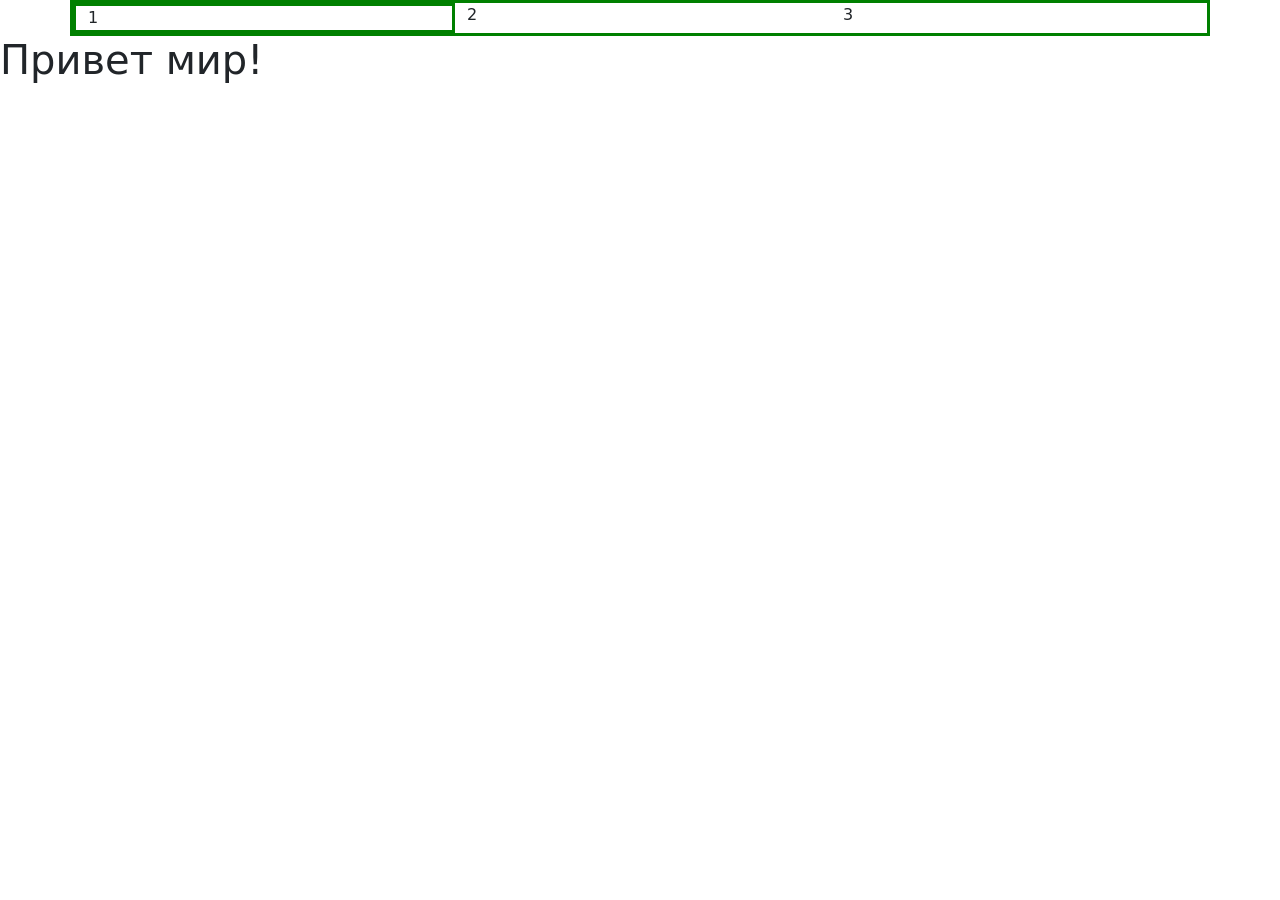
<file: site/bootstrap/index.html>
<!doctype html>
<html lang="ru">
  <head>
    <meta charset="utf-8">
    <meta name="viewport" content="width=device-width, initial-scale=1">
    <title>Демо Bootstrap</title>
    <link href="https://cdn.jsdelivr.net/npm/bootstrap@5.3.0/dist/css/bootstrap.min.css" rel="stylesheet" integrity="sha384-9ndCyUaIbzAi2FUVXJi0CjmCapSmO7SnpJef0486qhLnuZ2cdeRhO02iuK6FUUVM" crossorigin="anonymous">
      <link rel="stylesheet" href="./style.css">
  </head>
  <body>
  <div class="container">
      <div class="row my">
          <div class="col  my">1</div>
          <div class="col">2</div>
          <div class="col">3</div>
      </div>
  </div>
    <h1>Привет мир!</h1>
    <script src="https://cdn.jsdelivr.net/npm/bootstrap@5.3.0/dist/js/bootstrap.bundle.min.js" integrity="sha384-geWF76RCwLtnZ8qwWowPQNguL3RmwHVBC9FhGdlKrxdiJJigb/j/68SIy3Te4Bkz" crossorigin="anonymous"></script>
  </body>
</html>
</file>
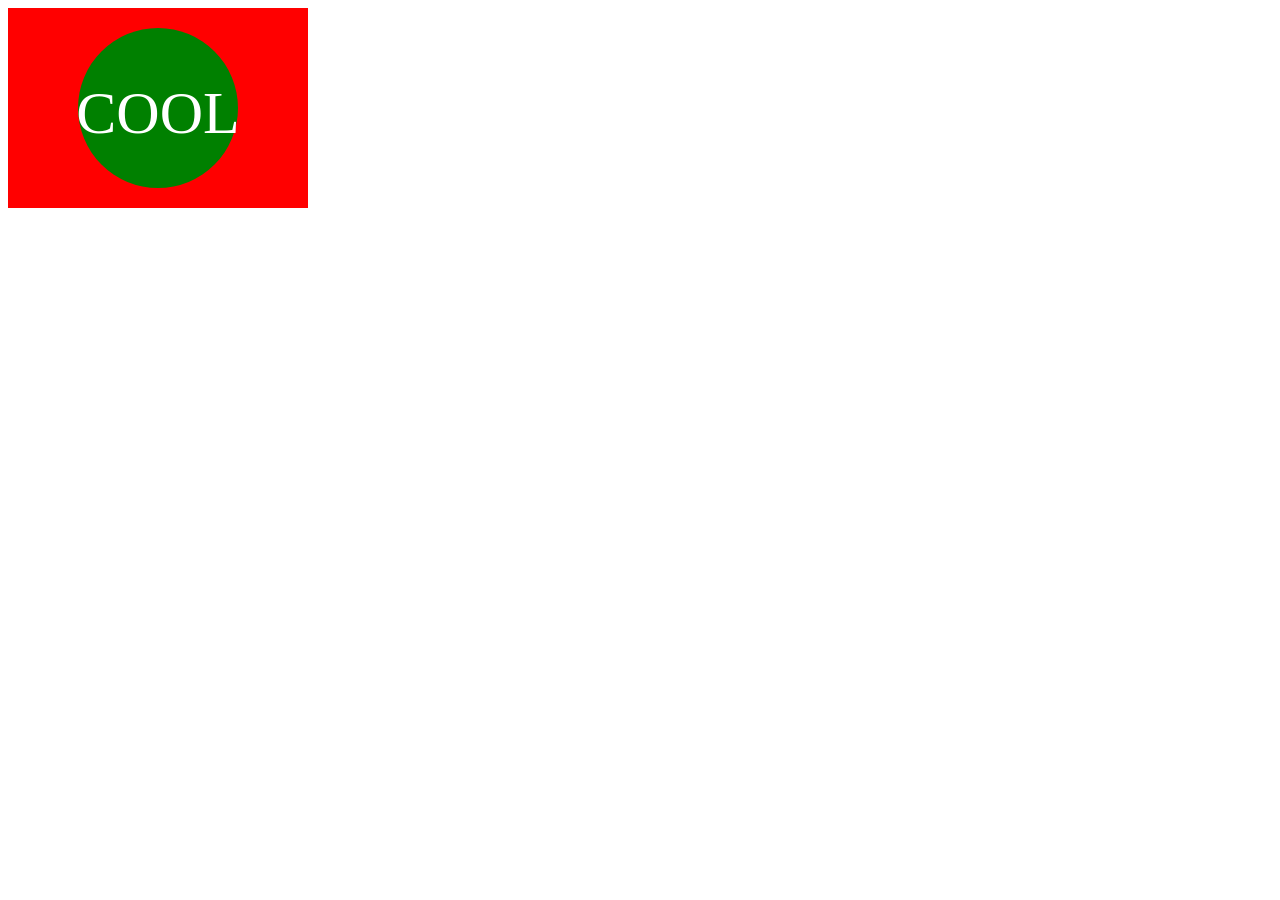
<file: misc/svg.html>
<!DOCTYPE html>
<html lang="en">
<head>
    <meta charset="UTF-8">
    <title>Title</title>
</head>
<body>
<svg version="1.1"
     baseProfile="full"
     width="300" height="200"
     xmlns="http://www.w3.org/2000/svg">

  <rect width="100%" height="100%" fill="red" />

  <circle cx="150" cy="100" r="80" fill="green" />

  <text x="150" y="125" font-size="60" text-anchor="middle" fill="white">COOL</text>

</svg>
</body>
</html>
</file>
<file: site/bootstrap/style.css>
.my{
    border:1px solid red;
}
.my.my{
    border:3px solid green;
}
</file>
